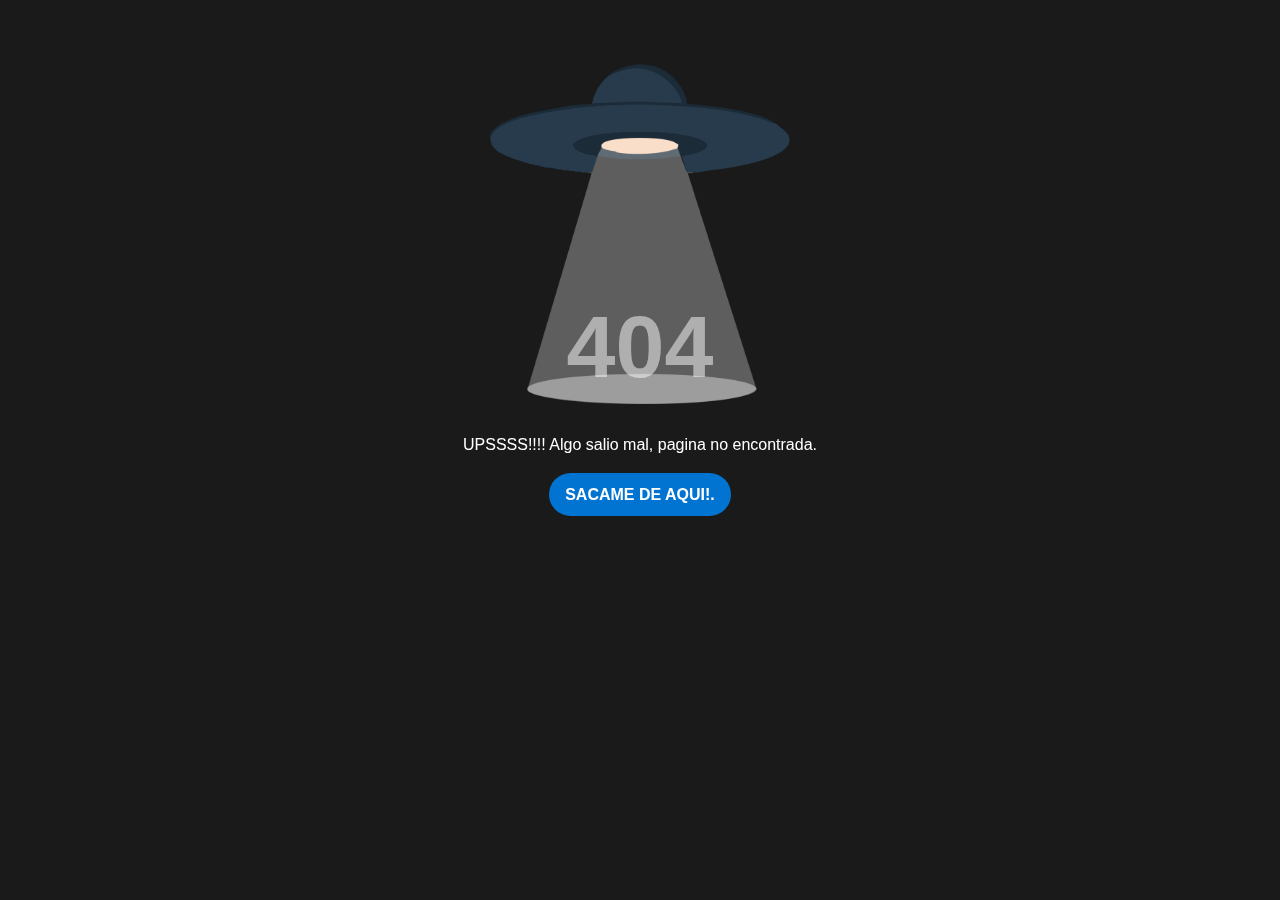
<file: 404 Error Alien/index.html>
<!DOCTYPE html>
<html lang="en">
<head>
    <meta charset="UTF-8">
    <meta name="viewport" content="width=device-width, initial-scale=1.0">
    <meta http-equiv="X-UA-Compatible" content="ie=edge">
    <title>Error 404</title>
    <link rel="stylesheet" href="styles.css">
</head>
<body>
    
    <div class="conten">
        <div class="conten__img">
            <img src="404.png" alt="">
            <p class="conten__number">
                404
            </p>
        </div>
        <div class="conten__Description">
            <p class="conten__error">
                UPSSSS!!!! Algo salio mal, pagina no encontrada.
            </p>
        <a href="#" class="conten__button">SACAME DE AQUI!.</a>
        </div>
    </div>
   
</body>
</html>
</file>
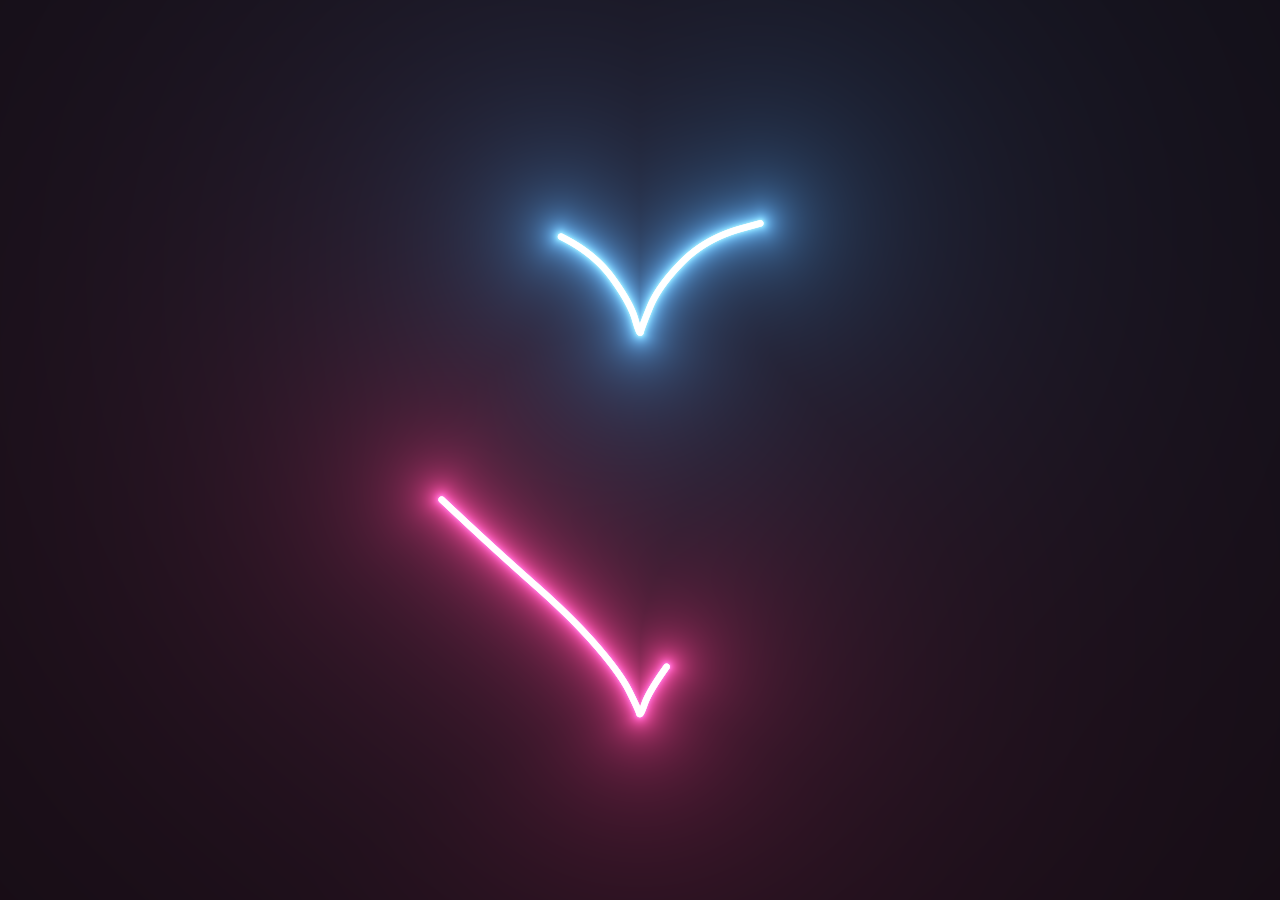
<file: Corazon Neon/index.html>
<!DOCTYPE html>
<html lang="es">
<head>
    <meta charset="UTF-8">
    <meta http-equiv="X-UA-Compatible" content="IE=edge">
    <meta name="viewport" content="width=device-width, initial-scale=1.0">
    <title>Corazon</title>
    <link rel="stylesheet" href="style.css">
</head>
<body>
    <canvas id="canvas" width="2500" height="1000"></canvas>
</body>
<script src="corazon.js"></script>
</html>
</file>
<file: 404 Error Alien/styles.css>
body {
  margin: 0;
  padding: 0;
  background-color: #1a1a1a; }

.conten {
  position: fixed;
  top: 4em;
  width: 100%;
  text-align: center; }
  .conten__img {
    width: 100%;
    display: -webkit-box;
    display: -ms-flexbox;
    display: flex;
    -webkit-box-pack: center;
    -ms-flex-pack: center;
    justify-content: center;
    -webkit-box-align: center;
    -ms-flex-align: center;
    align-items: center; }
    .conten__img img {
      width: 300px;
      display: block;
      -webkit-animation: animates 2s linear infinite alternate;
      animation: animates 2s linear infinite alternate; }
  .conten__number {
    position: absolute;
    font-size: 5.5rem;
    font-family: "Gill Sans", sans-serif;
    font-weight: 600;
    top: 9rem;
    color: rgba(255, 255, 255, 0.5);
    -webkit-animation: animatestext 2s linear infinite alternate;
    animation: animatestext 2s linear infinite alternate; }
  .conten__error {
    color: #ffffff;
    width: 50%;
    margin: 2em auto;
    font-family: "Gill Sans", sans-serif; }
  .conten__button {
    background-color: #0077d8f4;
    color: #ffffff;
    font-weight: 600;
    font-family: "Gill Sans", sans-serif;
    padding: 0.8em 1em;
    border-radius: 50px;
    text-decoration: none; }

@-webkit-keyframes animates {
  0% {
    -webkit-transform: translateX(5%);
    transform: translateX(5%); }
  100% {
    -webkit-transform: translateX(-5%);
    transform: translateX(-5%); } }

@keyframes animates {
  0% {
    -webkit-transform: translateX(5%);
    transform: translateX(5%); }
  100% {
    -webkit-transform: translateX(-5%);
    transform: translateX(-5%); } }

@-webkit-keyframes animatestext {
  0% {
    -webkit-transform: rotate(5deg);
    transform: rotate(5deg); }
  100% {
    -webkit-transform: rotate(-5deg);
    transform: rotate(-5deg); } }

@keyframes animatestext {
  0% {
    -webkit-transform: rotate(5deg);
    transform: rotate(5deg); }
  100% {
    -webkit-transform: rotate(-5deg);
    transform: rotate(-5deg); } }
</file>
<file: Corazon Neon/style.css>
@charset "uft-8";
/* css*/

*{
    margin: 0;
    padding: 0;
    box-sizing: border-box;
    overflow: hidden;
}
</file>
